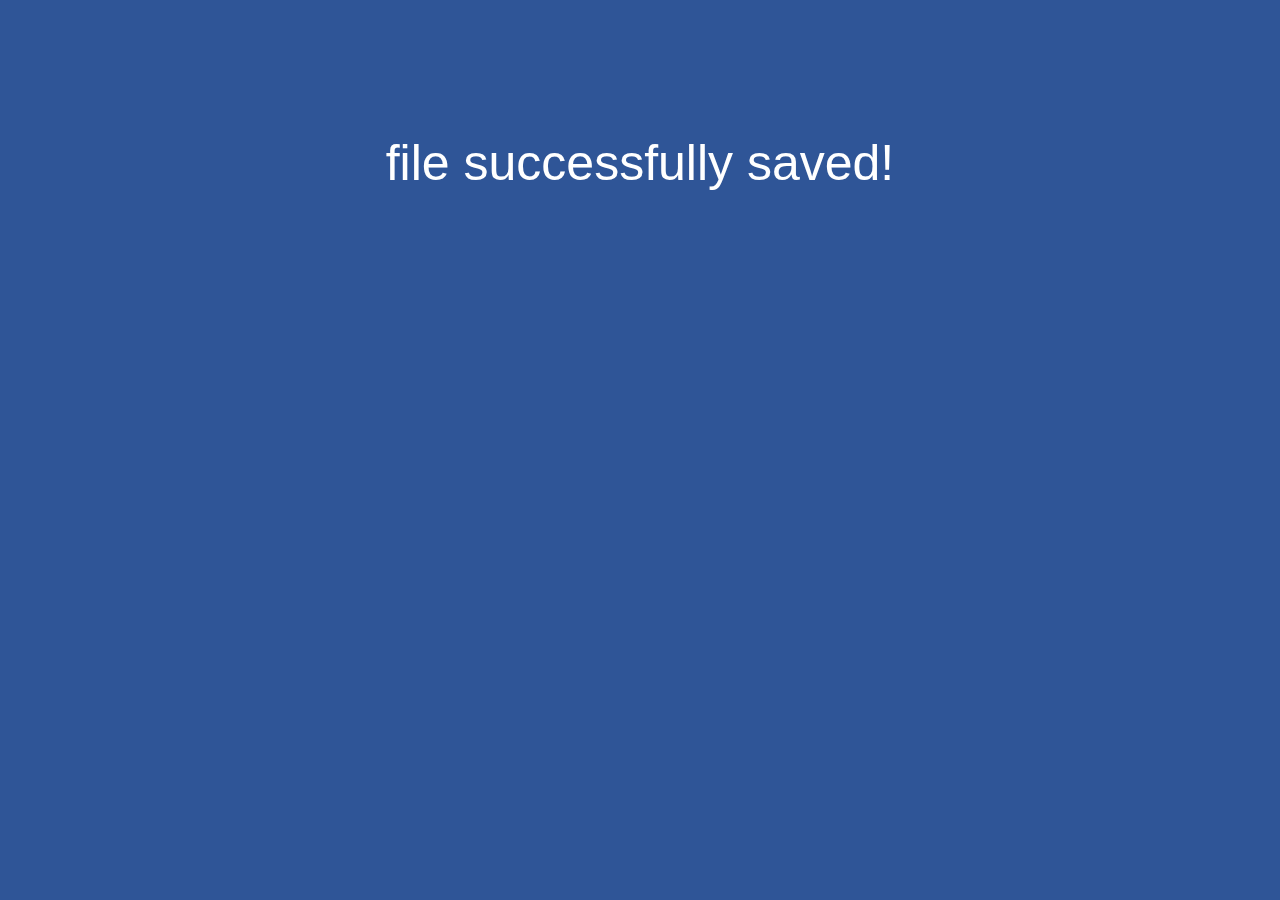
<file: templates/saved.html>
<!DOCTYPE html>

<html lang="en" xmlns="http://www.w3.org/1999/Xhtml">
<head>
    <meta charset="utf-8" />
    <title>saved</title>
    <link rel="shortcut icon" href="./static/images/code21_favicon.ico" />
    <style>
        body {
            text-align: center;
            background-color: #2F5597;
        }
        div {
            padding: 10% 0 0 0;
            font-family: sans-serif;
            font-size: 50px;
            color: white;
        }
    </style>
</head>
<body>
    <div>file successfully saved!</div>
</body>
</html>
</file>
